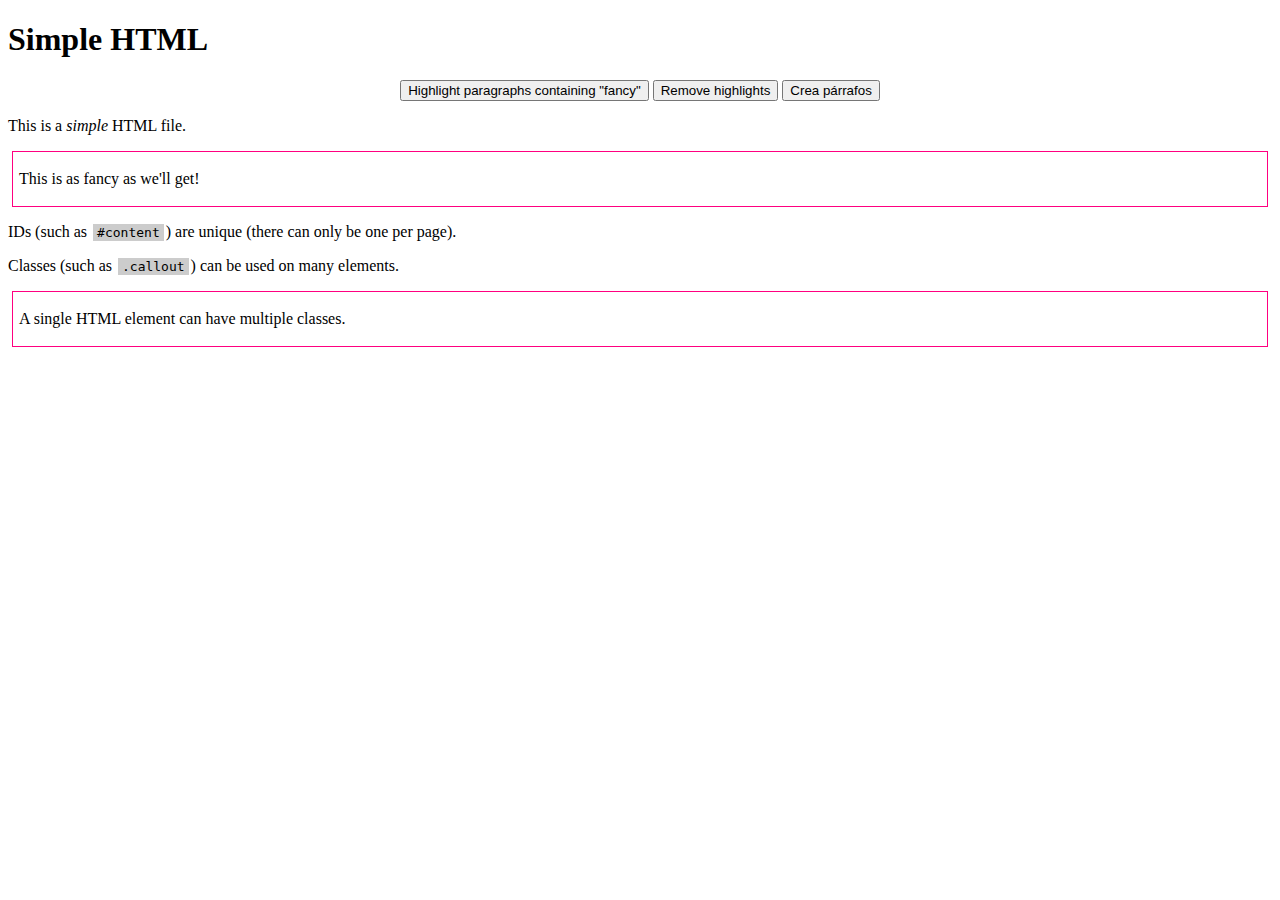
<file: simple.html>
<!DOCTYPE html>
<html>
<head>
  <meta charset="utf-8">
  <title>Simple HTML</title>
  <link rel="stylesheet" href="simple.css">
</head>
<body>
  <header>
    <h1>Simple HTML</h1>
  </header>
  <div class="botones">
    <button data-action="highlight" data-containing="fancy" > Highlight paragraphs containing "fancy"</button>
    <button data-action="removeHighlights">Remove highlights</button>
    <button type="button" name="crearP">Crea párrafos</button>
  </div>
  <div id="content">
    <p>This is a <i>simple</i> HTML file.</p>
    <div class="callout">
      <p>This is as fancy as we'll get!</p>
    </div>
    <p>IDs (such as <span class="code">#content</span>) are unique (there can only be one per page).</p>
    <p>Classes (such as <span class="code">.callout</span>) can be used on many elements.</p>
    <div id="callout2" class="callout fancy">
      <p>A single HTML element can have multiple classes.</p>
    </div>
  </div>
  <script src="simple.js" charset="utf-8"></script>
</body>
</html>
</file>
<file: simple.css>
.callout {
border: solid 1px #ff0080;
margin: 2px 4px;
padding: 2px 6px;
}
.code {
background: #ccc;
margin: 1px 2px;
padding: 1px 4px;
font-family: monospace;
}
.highlight {
  background: #ff0;
  font-style: italic;
}
.botones{
  text-align: center;
}
</file>
